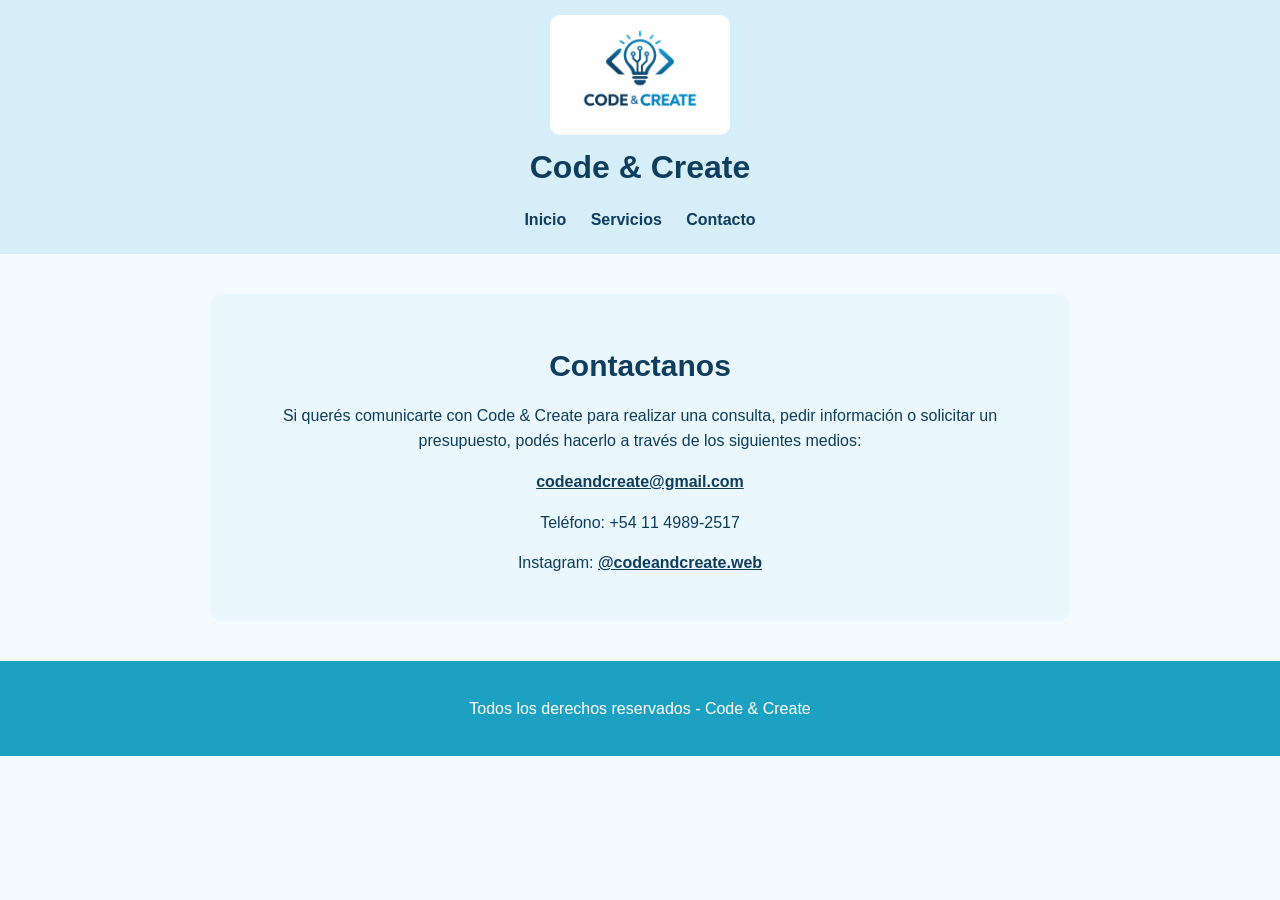
<file: contacto.html>
<!DOCTYPE html>
<html lang="es">
<head>
    <meta charset="UTF-8">
    <meta name="viewport" content="width=device-width, initial-scale=1.0">
    <title>Code & Create</title>
    <link rel="stylesheet" href="estilos/css1.css">
</head>
<body>

    <header> 
        <img src="img/logo.png" alt="Logo">
        <h1>Code & Create</h1>

        <nav> 
            <input type="checkbox" id="menu">
            <label for="menu">☰</label>

            <ul>
                <li><a href="index.html">Inicio</a></li>
                <li><a href="servicios.html">Servicios</a></li>
                <li><a href="contacto.html">Contacto</a></li>
            </ul>
        </nav>
    </header>

    <main class="contacto"> 
        <h2>Contactanos</h2>

        <p>
            Si querés comunicarte con Code & Create para realizar una consulta, pedir información o solicitar un presupuesto, podés hacerlo a través de los siguientes medios:
        </p>

        <p>
            <a href="mailto:codeandcreate@gmail.com">codeandcreate@gmail.com</a>
        </p>

        <p>
            Teléfono: +54 11 4989-2517
        </p>

        <p>
            Instagram: 
            <a href="https://instagram.com/codeandcreate.web" target="_blank">
                @codeandcreate.web
            </a>
        </p>
    </main>

    <footer> 
        <p>Todos los derechos reservados - Code & Create</p>
    </footer>

</body>
</html>
</file>
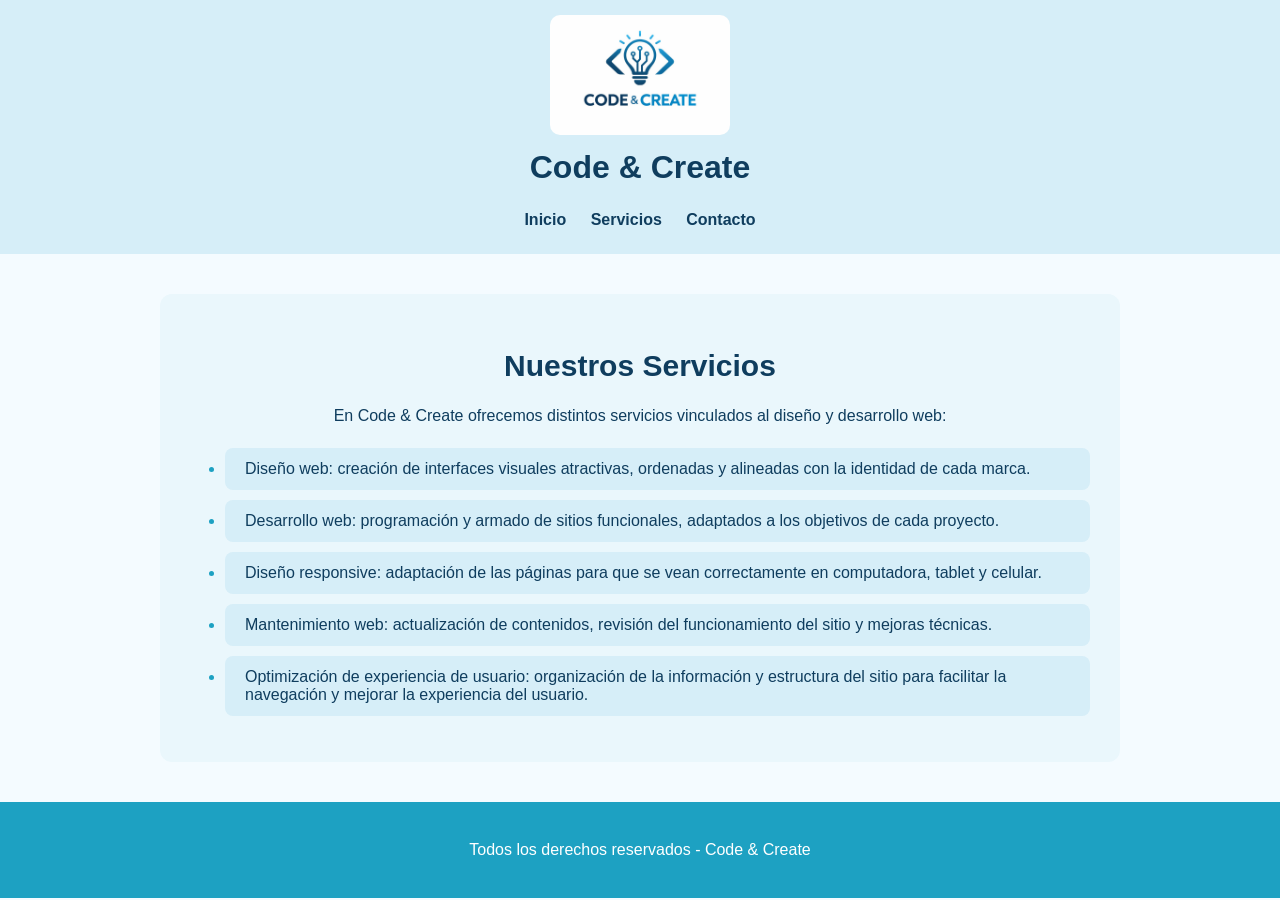
<file: servicios.html>
<!DOCTYPE html>
<html lang="es">
<head>
    <meta charset="UTF-8">
    <meta name="viewport" content="width=device-width, initial-scale=1.0">
    <title>Code & Create</title>
    <link rel="stylesheet" href="estilos/css1.css">
</head>
<body>

    <header> 
        <img src="img/logo.png" alt="Logo">
        <h1>Code & Create</h1>

        <nav> 
            <input type="checkbox" id="menu">
            <label for="menu">☰</label>

            <ul>
                <li><a href="index.html">Inicio</a></li>
                <li><a href="servicios.html">Servicios</a></li>
                <li><a href="contacto.html">Contacto</a></li>
            </ul>
        </nav>
    </header>

    <main class="servicios"> 
        <h2>Nuestros Servicios</h2>

        <p>
            En Code & Create ofrecemos distintos servicios vinculados al diseño y desarrollo web:
        </p>

        <ul>
            <li>Diseño web: creación de interfaces visuales atractivas, ordenadas y alineadas con la identidad de cada marca.</li>
            <li>Desarrollo web: programación y armado de sitios funcionales, adaptados a los objetivos de cada proyecto.</li>
            <li>Diseño responsive: adaptación de las páginas para que se vean correctamente en computadora, tablet y celular.</li>
            <li>Mantenimiento web: actualización de contenidos, revisión del funcionamiento del sitio y mejoras técnicas.</li>
            <li>Optimización de experiencia de usuario: organización de la información y estructura del sitio para facilitar la navegación y mejorar la experiencia del usuario.</li>
        </ul>
    </main>

    <footer> 
        <p>Todos los derechos reservados - Code & Create</p>
    </footer>

</body>
</html>
</file>
<file: estilos/css1.css>
body{
    background-color: #F4FBFF;
    font-family: 'Segoe UI', Tahoma, Geneva, Verdana, sans-serif;
    color: #0F3D5E;
    margin: 0;
    padding: 0;
}

/* HEADER */
header{
    background-color: #D6EEF8;
    text-align: center;
    padding: 15px;
}

header img{
    width: 180px;
}

h1{
    font-size: 32px;
    margin: 10px 0 25px 0;
}

/* NAV */
nav input{
    display: none;
}

nav label{
    display: none;
}

nav ul{
    list-style: none;
    padding: 0;
    margin: 10px 0;
}

nav li{
    display: inline;
    margin: 0 10px;
}

nav a{
    text-decoration: none;
    color: #0F3D5E;
    font-weight: bold;
}

nav a:hover{
    color: #1DA1C2;
}

/* TEXTO GENERAL */
p{
    font-size: 16px;
    line-height: 1.6;
    margin: 20px;
    text-align: center;
}

/* IMAGENES */
img{
    max-width: 100%;
    height: auto;
    border-radius: 10px;
}

/* INDEX - EQUIPO */
.equipo{
    text-align: center;
    padding: 30px;
}

.equipo h2{
    font-size: 30px;
    margin-bottom: 35px;
}

.contenedor-miembros{
    display: flex;
    flex-wrap: wrap;
    justify-content: center;
    gap: 20px;
}

.miembro{
    width: 220px;
    min-height: 380px;
    padding: 15px;
    background-color: #EAF7FC;
    border-radius: 12px;

    display: flex;
    flex-direction: column;
    align-items: center;
}

.miembro img{
    width: 100px;
    height: 100px;
    border-radius: 50%;
    border: 2px solid #0F3D5E;
    object-fit: cover;
}

.miembro h3{
    margin: 10px 0;
}

.miembro p{
    flex-grow: 1;
}

.miembro a{
    margin-top: auto;
    text-decoration: none;
    color: white;
    background-color: #1DA1C2;
    padding: 8px 12px;
    border-radius: 8px;
}

.miembro a:hover{
    background-color: #1590ab;
}

/* SERVICIOS */
.servicios{
    max-width: 900px;
    margin: 40px auto;
    padding: 30px;
    background-color: #EAF7FC;
    border-radius: 12px;
    text-align: center;
}

.servicios h2{
    font-size: 30px;
    margin-bottom: 20px;
}

.servicios ul{
    list-style: disc;
    padding-left: 35px;
    text-align: left;
}

.servicios li{
    background-color: #D6EEF8;
    margin: 10px 0;
    padding: 12px 12px 12px 20px;
    border-radius: 8px;
}

.servicios li::marker{
    color: #1DA1C2;
}

/* CONTACTO */
.contacto{
    max-width: 800px;
    margin: 40px auto;
    padding: 30px;
    background-color: #EAF7FC;
    border-radius: 12px;
    text-align: center;
}

.contacto h2{
    font-size: 30px;
    margin-bottom: 20px;
}

.contacto p{
    margin: 15px 0;
}

.contacto a{
    color: #0F3D5E;
    font-weight: bold;
}

/* FOOTER */
footer{
    background-color: #1DA1C2;
    text-align: center;
    color: white;
    padding: 15px;
    font-size: 14px;
    margin-top: 40px;
}

/* TABLET */
@media all and (max-width: 900px){
    .miembro{
        width: 45%;
    }
}

/* MOBILE */
@media all and (max-width: 700px){

    header img{
        width: 120px;
    }

    h1{
        font-size: 26px;
    }

    nav label{
        display: block;
        border: 1px solid #0F3D5E;
        border-radius: 5px;
        width: 35px;
        height: 35px;
        line-height: 32px;
        text-align: center;
        font-size: 24px;
        background-color: #D6EEF8;
        margin: 10px auto;
        cursor: pointer;
    }

    nav ul{
        display: none;
        background-color: #EAF7FC;
        padding: 10px;
        margin: 10px auto;
        width: 220px;
        border-radius: 10px;
    }

    nav input:checked ~ ul{
        display: block;
    }

    nav li{
        display: block;
        margin: 5px 0;
    }

    nav a{
        display: block;
        padding: 10px;
        background-color: #D6EEF8;
        border-radius: 8px;
    }

    nav a:hover{
        background-color: #1DA1C2;
        color: white;
    }

    .contenedor-miembros{
        flex-direction: column;
        align-items: center;
    }

    .miembro{
        width: 90%;
        min-height: auto;
    }

    .servicios,
    .contacto{
        width: 85%;
        padding: 20px;
    }
}
</file>
